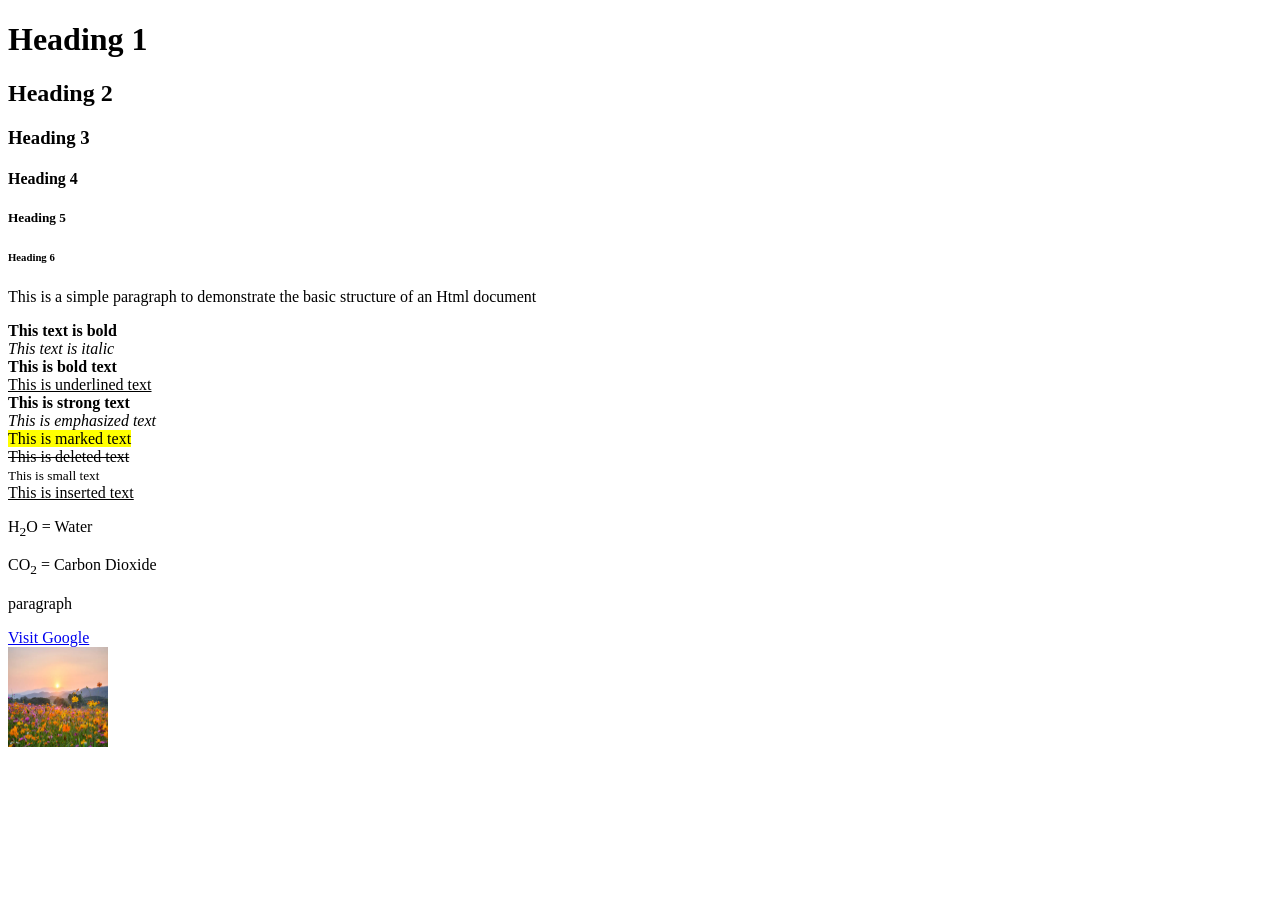
<file: index.html>
<!DOCTYPE html>
<html lang="en-us">
    <head>
        <title>simple website</title>
    </head>
    <body>
        <h1>Heading 1</h1>
        <h2>Heading 2</h2>
        <h3>Heading 3</h3>
        <h4>Heading 4</h4>
        <h5>Heading 5</h5>
        <h6>Heading 6</h6>

        <p>This is a simple paragraph to demonstrate the basic structure of an Html document</p>

         <b>This text is bold</b><br>
         <i>This text is italic</i><br>
         <b>This is bold text</b><br>
         <u>This is underlined text</u><br>
         <strong>This is strong text</strong><br>
         <em>This is emphasized text</em><br>
         <mark>This is marked text</mark><br>
         <del>This is deleted text</del><br>
         <small>This is small text</small><br>
         <ins>This is inserted text</ins><br>
         <p>H<sub>2</sub>O = Water</p>
         <p>CO<sub>2</sub> = Carbon Dioxide</p>
         <p><title>this a paragraph inside a title</title> paragraph</p>
         <a href="https://www.google.com">Visit Google</a><br>
         <img src="istockphoto-1130636356-612x612.jpg" alt="Flowers" width="100" height="100">
    </body>
</html>
</file>
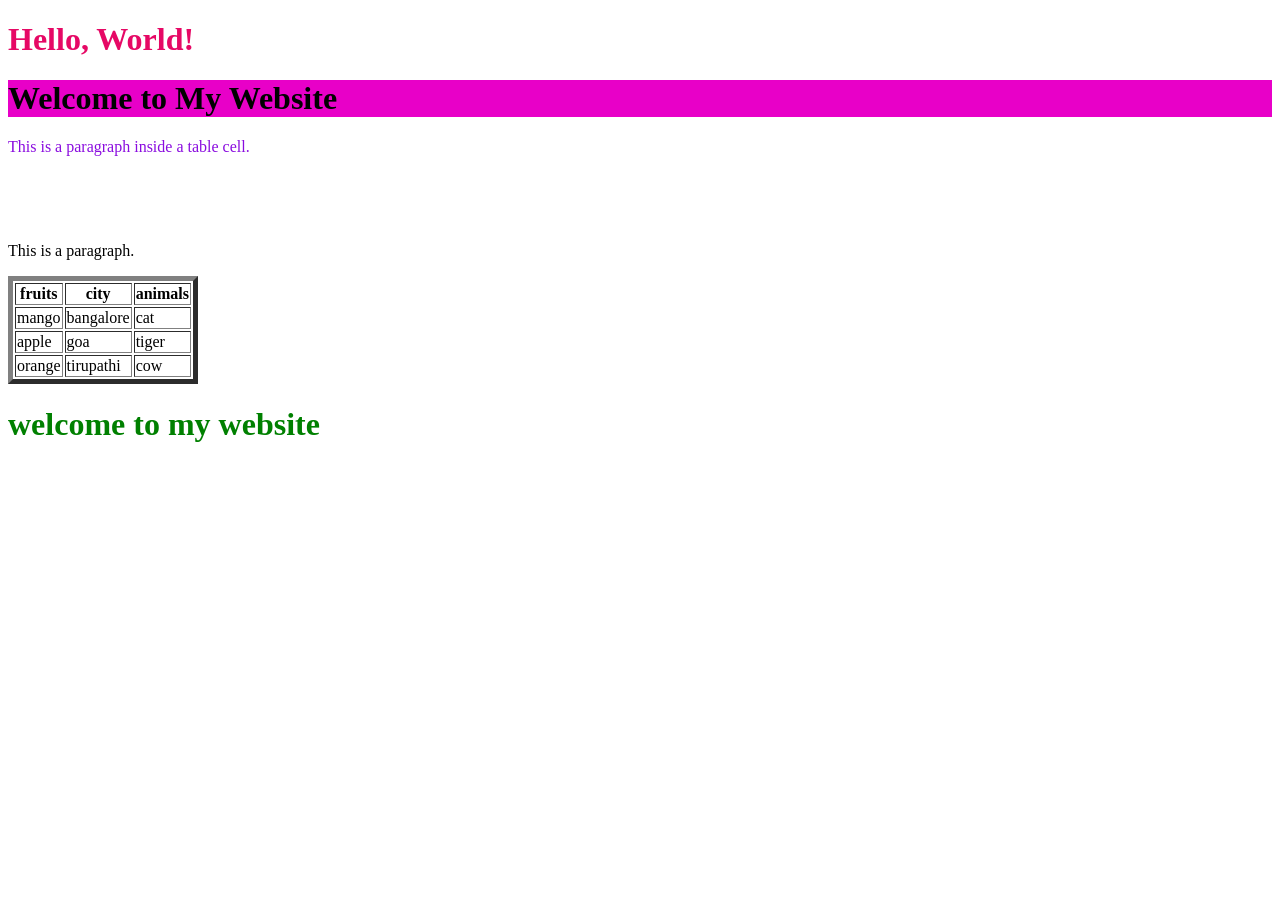
<file: first.html>
<!DOCTYPE html>
<html lang="en">
<head>
    <meta charset="UTF-8">
    <meta name="viewport" content="width=device-width, initial-scale=1.0">
    <title>Document</title>
</head>
<body>
    <h1 style="color: rgb(230, 8, 101);">Hello, World!</h1>
    <h1 style="background-color: lch(52.79% 95.11 334.15);">Welcome to My Website</h1>
    <td>
        <p style="color: rgb(138, 12, 223);">This is a paragraph inside a table cell.</p>
    </td>
    <tr>

    </tr>
    <ul style="color:rgb(255,255,255)">
        <li>Item 1</li>
        <li>Item 2</li>
        <li>Item 3</li>
    </ul>
    <!-- This is a comment -->
     <p>This is a paragraph.</p>
     <!--ending my paragraph-->
     <!--starting my table-->
    <table border="5"> 
        <tr>
            <th>fruits</th>
            <th>city</th>
            <th>animals</th>
        </tr>
        <tr>
            <td>mango</td>
            <td>bangalore</td>
            <td>cat</td>
        </tr>
        <tr>
            <td>apple</td>
            <td>goa</td>
            <td>tiger</td> 
        </tr>
        <tr>
            <td>orange</td>
            <td>tirupathi</td>
            <td>cow</td>
        </tr>
    </table>
    <!--ending my table-->
    <h1 style="color: green;">welcome to my website</h1>
     <!-- 
    sdfghjkl
    xgfhjk
    gfhjk
    gfhjk
    gfhjk
     -->
</body>
</html>
</file>
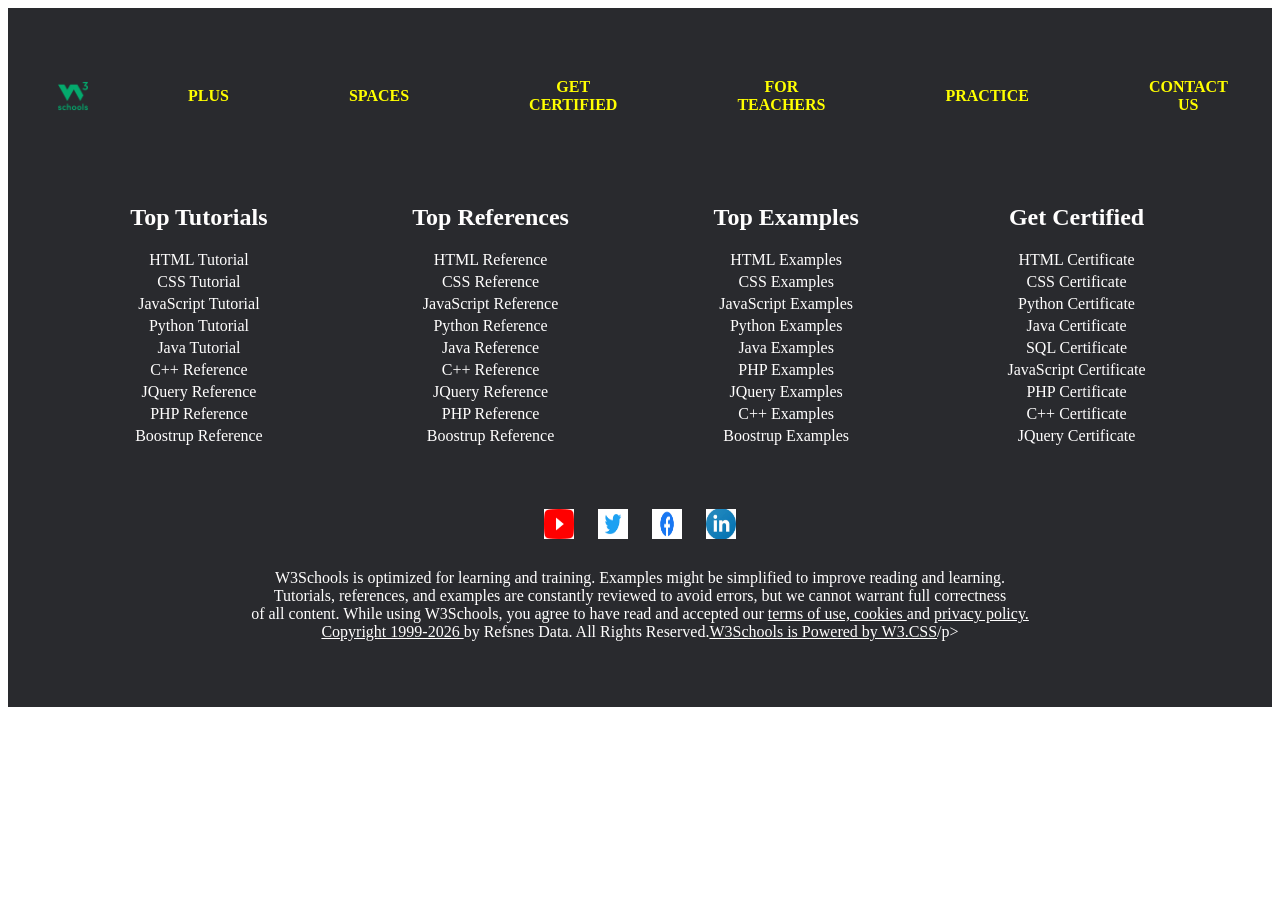
<file: footer.html>
<!DOCTYPE html>
<html lang="en">
<head>
    <meta charset="UTF-8">
    <meta name="viewport" content="width=device-width, initial-scale=1.0">
    <title>Document</title>
    <link rel="stylesheet" href="footer.css">
</head>
<body>
    <footer>

    <div class="menu">
         <!--footer main heading start-->
        <img src="images/w3schools-logo-icon.png" alt="w3school" width="30" height="30"> 
        <h1>PLUS</h1>
        <h1>SPACES</h1>
        <h1>GET CERTIFIED</h1>
        <h1>FOR TEACHERS</h1>
        <h1>PRACTICE</h1>
        <h1>CONTACT US</h1>
    </div>
     <!-- footer main heading ends -->
   
  <!-- footer link section starts -->
    <div class="content">

        <div>
            <h2>Top Tutorials</h2>
            <p>HTML Tutorial</p>
            <p>CSS Tutorial</p>
            <p>JavaScript Tutorial</p>
            <p>Python Tutorial</p>
            <p>Java Tutorial</p>
             <p>C++ Reference</p>
            <p>JQuery Reference</p>
            <p>PHP Reference</p>
            <p>Boostrup Reference</p>
        </div>

        <div>
            <h2>Top References</h2>
            <p>HTML Reference</p>
            <p>CSS Reference</p>
            <p>JavaScript Reference</p>
            <p>Python Reference</p>
            <p>Java Reference</p>
            <p>C++ Reference</p>
            <p>JQuery Reference</p>
            <p>PHP Reference</p>
            <p>Boostrup Reference</p>
        </div>

        <div>
            <h2>Top Examples</h2>
            <p>HTML Examples</p>
            <p>CSS Examples</p>
            <p>JavaScript Examples</p>
            <p>Python Examples</p>
            <p>Java Examples</p>
            <p>PHP Examples</p>
            <p>JQuery Examples</p>
            <p>C++ Examples</p>
            <p>Boostrup Examples</p>
        </div>

        <div>
            <h2>Get Certified</h2>
            <p>HTML Certificate</p>
            <p>CSS Certificate</p>
            <p>Python Certificate</p>
            <p>Java Certificate</p>
            <p>SQL Certificate</p>
            <p>JavaScript Certificate</p>
            <p>PHP Certificate</p>
            <p>C++ Certificate</p>
            <p>JQuery Certificate</p>
        </div>
         <!-- footer link section ends -->
             <!-- footer bottom section starts -->

    </div>

    <div class="social">
        <img src="images/youtube.png">
        <img src="images/twitter.png">
        <img src="images/facebook.png">
        <img src="images/linkedin.jpg">
       
    </div>

    <div class="bottom">
        <p>W3Schools is optimized for learning and training. Examples might be simplified to improve reading and learning.<br>
Tutorials, references, and examples are constantly reviewed to avoid errors, but we cannot warrant full correctness <br>
of all content. While using W3Schools, you agree to have read and accepted our <u>terms of use, cookies </u>and <u>privacy policy.</u><br>
<u>Copyright 1999-2026 </u>by Refsnes Data. All Rights Reserved.<u>W3Schools is Powered by W3.CSS</u>/p>
       
    </div>
     <!-- footer bottom section ends -->

</footer>
</body>
</html>
</file>
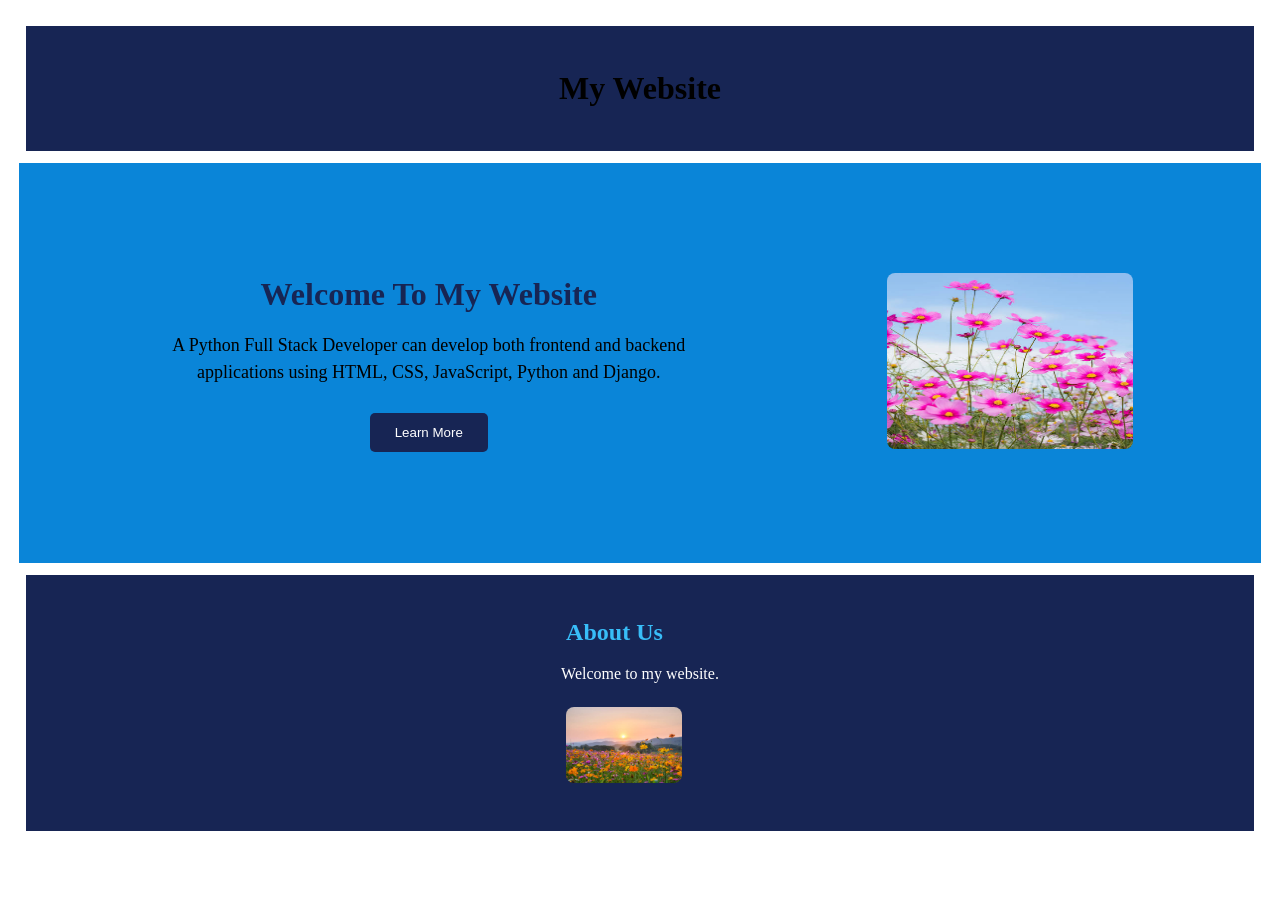
<file: headerandfooter.html>
<!DOCTYPE html>
<html lang="en">
<head>
    <meta charset="UTF-8">
    <meta name="viewport" content="width=device-width, initial-scale=1.0">
    <title>Header and Footer</title>
    <link rel="stylesheet" href="headerandfooter.css">
</head>
<body>

    <!-- Header Starts -->
    <header>
        <div class="header">
            <div>
                <h1>My Website</h1>
            </div>

        </div>
    </header>
    <!-- Header Ends -->

    <!-- Main Starts -->
    <div class="main">
        <div class="content">
            <h1>Welcome To My Website</h1>
            <p>
                A Python Full Stack Developer can develop
                both frontend and backend applications using
                HTML, CSS, JavaScript, Python and Django.
            </p>
            <button class="learn">Learn More</button>
        </div>

        <div class="image">
            <img src="images/flowers.jpg" alt="Nature">
        </div>
    </div>
    <!-- Main Ends -->

    <!-- Footer Starts -->
    <footer>
        <div class="footer">

            <div class="footer-about">
                <h2>About Us</h2>
                <p>Welcome to my website.</p>
                <img src="images/nature.jpg" alt="Nature">
            </div>
        </div>
       
    </footer>
    <!-- Footer Ends -->

</body>
</html>
</file>
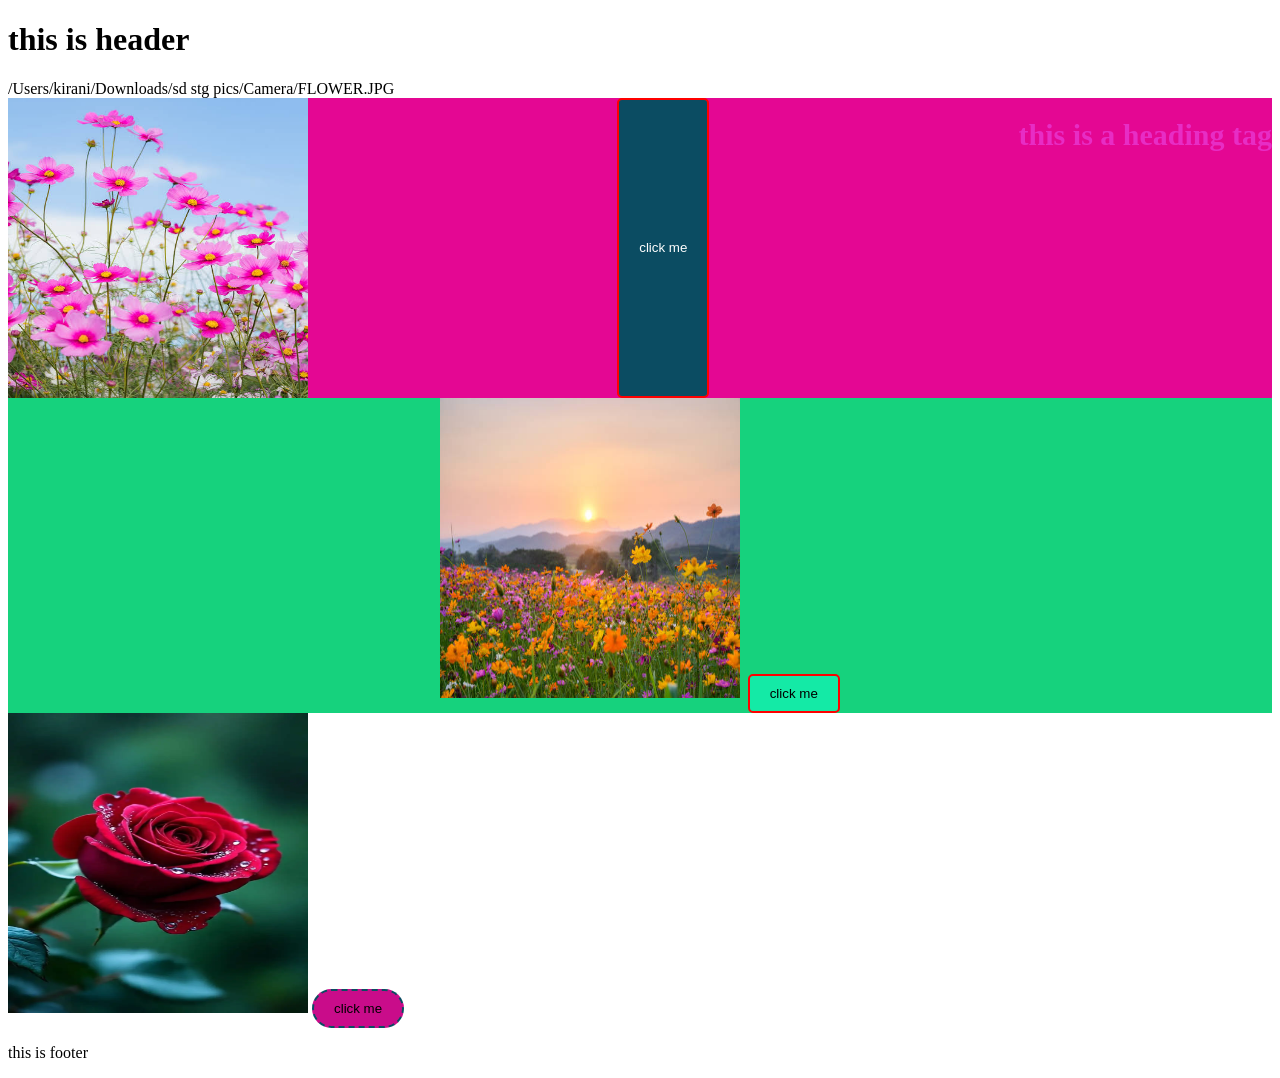
<file: Home.html>
<!DOCTYPE html>
<html lang="en">
<head>
    <meta charset="UTF-8">
    <meta name="viewport" content="width=device-width, initial-scale=1.0">
    <title>Document</title>
    <link rel="stylesheet" href="home.css">
    <style>
        .container {
            display: flex;
            justify-content: space-between;
            background-color: rgb(228, 7, 147);

            
        }
    </style>
</head>
<body>
    <!--header tag starts-->
    <header>
          <h1>this is header</h1>
          <!--div tag starts-->/Users/kirani/Downloads/sd stg pics/Camera/FLOWER.JPG
          <div class="container">
            <img src="images/flowers.jpg"alt ="flowers"width="300"height="300">
            <button style="background-color: #0b4c62;color:rgb(254, 254, 254)">click me</button>
            <h1 id="heading">this is a heading tag</h1>
          </div>
          <!--div tag ends-->
          <!--div tag starts-->
          <div class="container2">
            <img src="images/nature.jpg"alt="nature picture"width="300" height="300">
            <button style="background-color: rgb(20, 234, 166);">click me</button>
          </div>
          <!--div tag ends-->
          <!--div tag starts-->
          <div>
            <img src="images/FLOWER.JPG" alt ="flowers"width="300"height="300">
            <button  style="background-color: rgb(201, 12, 138);border-radius: 20px; border: 2px dashed #0b4c62;" >click me</button>
          </div>
          <!--div tag ends-->
    </header>
    <!--header tag ends-->
   
    <!--footer tag starts-->
    <footer>
        <p>this is footer</p>
    </footer>
    <!--footer tag  ends-->
     </body>
</html>
</file>
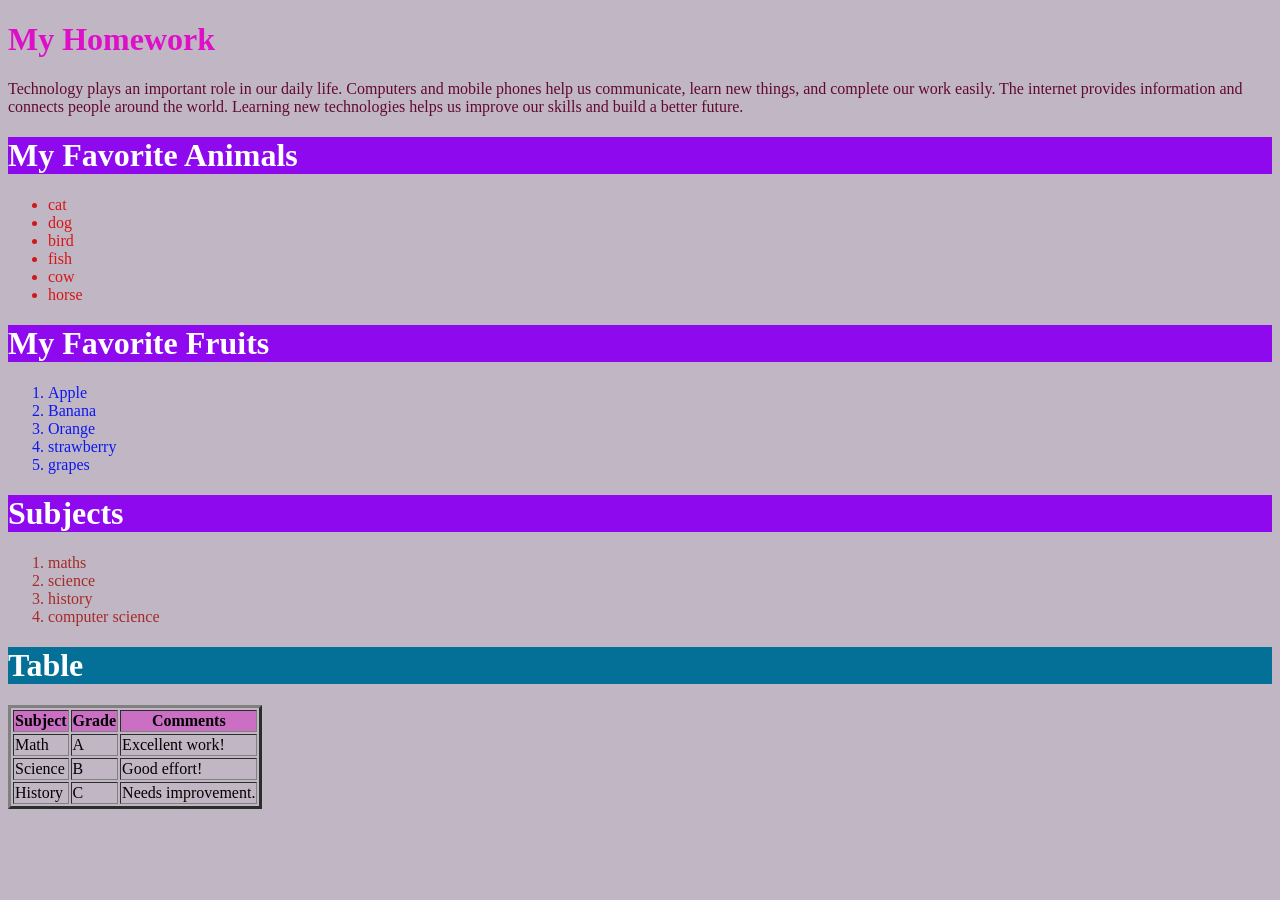
<file: Homework.html>
<!DOCTYPE html>
<html lang="en">
<head>
    <meta charset="UTF-8">
    <meta name="viewport" content="width=device-width, initial-scale=1.0">
    <title>My Homework</title>
</head>
<body style="background-color: rgb(193, 183, 196);">
    <h1 style="color: rgb(221, 15, 201);">My Homework</h1>
    <p style="color: rgb(97, 10, 48);">Technology plays an important role in our daily life. Computers and mobile phones help us communicate, learn new things, and complete our work easily. The internet provides information and connects people around the world. Learning new technologies helps us improve our skills and build a better future.</p>
    <h1 style="background-color: rgb(142, 9, 238); color: rgb(255, 255, 255);">My Favorite Animals</h1>
    <ul style="color: rgb(211, 23, 23);">
        <li>cat</li>
        <li>dog</li>
        <li>bird</li>
        <li>fish</li>
        <li>cow</li>
        <li>horse</li>
    </ul>
    <h1 style="background-color: rgb(142, 9, 238); color: rgb(255, 255, 255);">My Favorite Fruits</h1>
    <ol style="color: rgb(13, 24, 238);">
        <li>Apple</li>
        <li>Banana</li>
        <li>Orange</li>
        <li>strawberry</li>
        <li>grapes </li>
    </ol>
    <h1 style="background-color: rgb(142, 9, 238); color: rgb(255, 255, 255);">Subjects</h1>
    <ol type="b" style="color:brown;"> 
        <li>maths</li>
        <li>science</li>
        <li>history</li>
        <li>computer science</li>

    </ol>
    <h1 style="background-color: rgb(4, 112, 151); color: rgb(255, 255, 255);">Table</h1>
    <table border="3">
        <tr style="background-color: #d21ec379;"> 
            <th>Subject</th>  
            <th>Grade</th>
            <th>Comments</th>
        </tr>
        <tr>
            <td>Math</td>
            <td>A</td>
            <td>Excellent work!</td>
        </tr>
        <tr>
            <td>Science</td>
            <td>B</td>
            <td>Good effort!</td>
        </tr>
        <tr>
            <td>History</td>
            <td>C</td>
            <td>Needs improvement.</td> 
        </tr>
    </table>
</body>
</html>
</file>
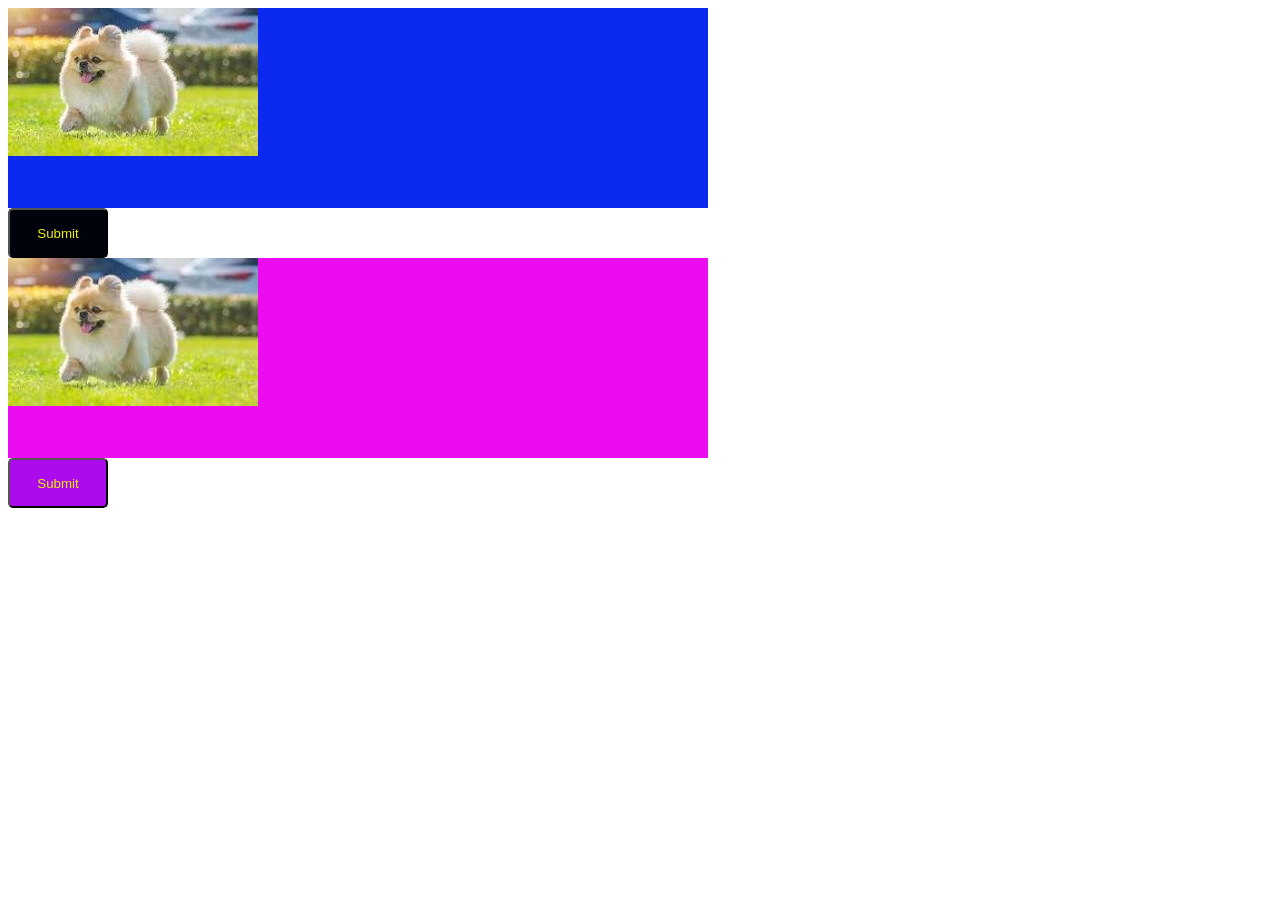
<file: htmlandcss.html>
<!DOCTYPE html>
<html lang="en">
<head>
    <meta charset="UTF-8">
    <meta name="viewport" content="width=device-width, initial-scale=1.0">
    <link rel="stylesheet" href="htmlandcss.css">
    <title>Document</title>
</head>
<body>
    <div class="parent">
        <div class="child">
            <img src="images/DOG.jpg" alt="Dog" class="image">
        </div>
        <div>
            <button class="button">Submit</button>
        </div>

    </div>
    <div class="parent">
        <div class="child1">
            <img src="images/DOG.jpg" alt="Dog" class="image">
        </div>
        <div>
            <button class="button1">Submit</button>
        </div>

    </div>

    
</body>
</html>
</file>
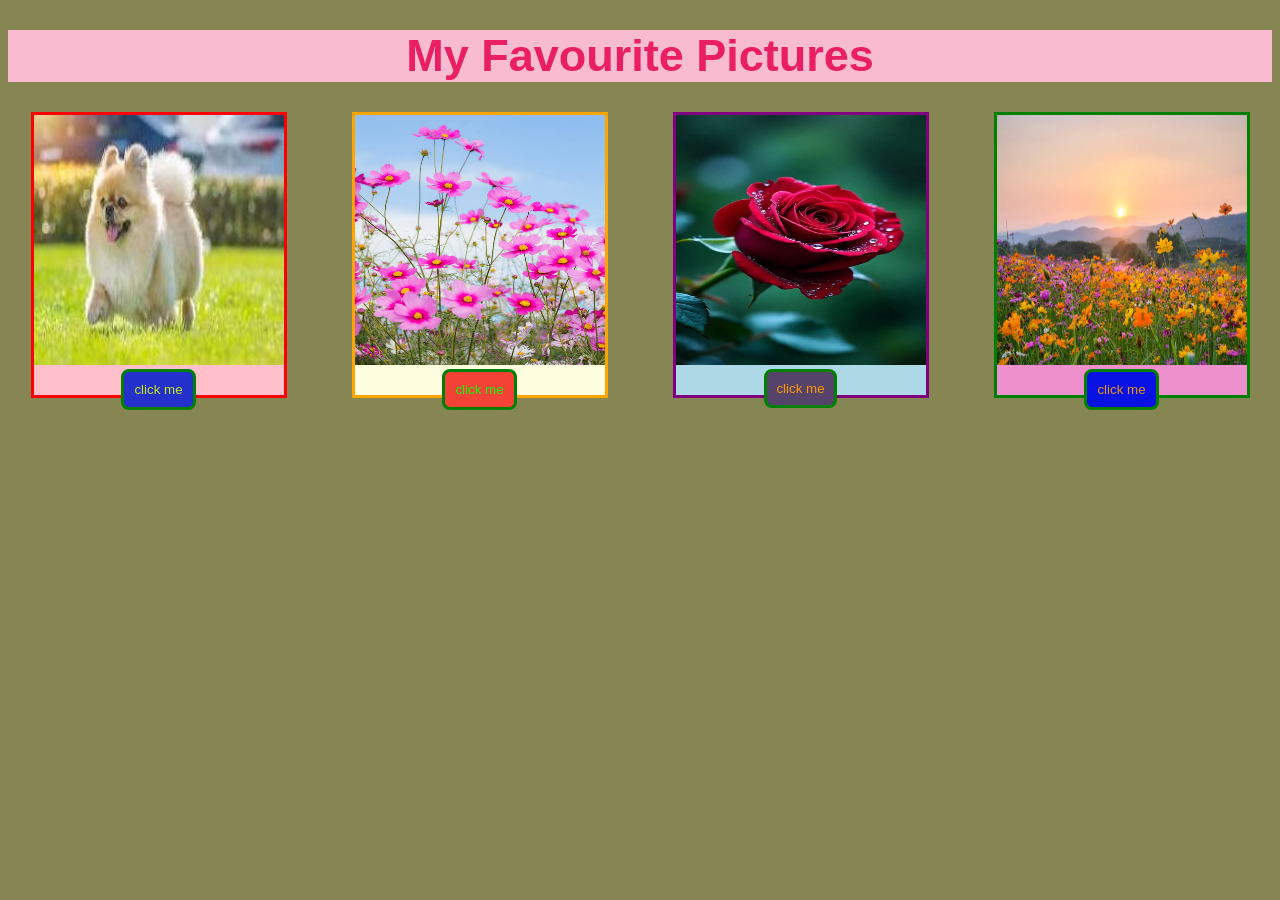
<file: kirani.html>
<!DOCTYPE html>
<html>
<head>
    <meta charset="UTF-8">
    <meta name="viewport" content="width=device-width, initial-scale=1.0">
    <title>My Favourite Pictures</title>
    <link rel="stylesheet" href="kirani.css">
</head>
<body class="body">

    <h1 class="heading">My Favourite Pictures</h1>

    <div id="main_div">

        <div class="img_div first">
            <img src="images/DOG.jpg" class="profile">
        
            <button id="button1">click me</button>
        </div>

        <div class="img_div second">
            <img src="images/flowers.jpg" class="profile">
            
            <button id="button2">click me</button>
        </div>

        <div class="img_div third">
            <img src="images/FLOWER.JPG" class="profile">
            
            <button id="button3">click me</button>
        </div>

        <div class="img_div fourth">
            <img src="images/nature.jpg" class="profile">
            
            <button id="button4">click me</button>
        </div>

    </div>

</body>
</html>
</file>
<file: footer.css>
footer {
    background-color: #292a2e;
    color: rgb(255, 254, 254);
    padding: 50px;
}

.menu {
    text-align: center;
    display: flex;
    align-items: center;
    gap: 80px;

}

.menu h1 {
    display: inline-block;
    font-size: 16px;
    margin: 20px;
    color: yellow;
}

.content {
    display: flex;
    justify-content: space-around;
    text-align: center;
    margin-top: 50px;
}

.content h2 {
    margin-bottom: 20px;
}

.content p {
    margin: 4px;
}

.social {
    text-align: center;
    margin-top: 50px;
}

.social img {
    width: 30px;
    height: 30px;
    margin: 10px;
}

.bottom {
    text-align: center;
    margin-top: 10px;

}
</file>
<file: headerandfooter.css>
* {
    margin: 5px;
    padding: 2px;
    box-sizing: border-box;
}

/* Header */
.header {
    background-color: #172554;
    padding: 30px;
    /* display: flex; */
    justify-content: space-between;
    align-items: center;
    text-align: center;
}

/* .logo h1 {
    color: rgb(243, 9, 9);
} */

/* .menu button { 
    background-color: #38bdf8;
    color: rgb(164, 11, 11);
    padding: 12px 20px;
    border: 5px solid #172554;
    border-radius: 5px;
    /* margin: 5px; 
}*/

/* Main */
.main {
    background-color: #0a85d8;
    display: flex;
    justify-content: space-around;
    align-items: center;
    padding: 40px;
    min-height: 400px;
}

.content {
    width: 50%;
    text-align: center;
}

.content h1 {
    color: #172554;
    margin-bottom: 15px;
}

.content p {
    font-size: 18px;
    line-height: 1.5;
}

.learn {
    background-color: #172554;
    color: white;
    padding: 12px 25px;
    margin-top: 20px;
    border: none;
    border-radius: 5px;
}

.image img {
    width: 250px;
    height: 180px;
    border-radius: 10px;
}

/* Footer */
.footer {
    background-color: #172554;
    color: white;
    display: flex;
    justify-content: space-around;
    padding: 30px;
}

.footer h2 {
    color: #38bdf8;
    margin-bottom: 15px;
}

.footer p {
    margin: 10px 0;
}

.footer-about img {
    width: 120px;
    height: 80px;
    margin-top: 10px;
    border-radius: 10px;
}
</file>
<file: home.css>
#heading{
    text-align:center;
    color:rgb(231, 45, 197);
    font-size:30px;
    font-family:'Times New Roman', Times, serif;
    
  
    
}
.container2{
    width:100%;
    height:100%;
    background-color:rgb(22, 210, 125);
    color:rgb(141, 219, 177);
    text-align:center;
    font-size:30px;
    font-family:'Times New Roman', Times, serif;



}   
button {
    background-color: yellow;
    border: 2px solid red;
    padding: 10px 20px;
    border-radius: 5px;
}
</file>
<file: htmlandcss.css>
.child{
    width: 700px;
    height: 200px;
    background-color: #0c2aef;

}
.button{
    width: 100px;
    height: 50px;
    background-color: #00020c;
    color: rgb(236, 240, 9);
    border-radius: 5px;
    boarder: 2px solid rgb(239, 10, 10);
}
.child1{
    width: 700px;
    height: 200px;
    background-color: #eb0cef;

}
.button1{
    width: 100px;
    height: 50px;
    background-color: #ac0ceb;
    color: rgb(236, 240, 9);
    border-radius: 5px;
    boarder: 2px solid rgb(239, 10, 10);
}
button:hover{
    background-color: rgb(236, 240, 9);
    color: #00020c;
}
</file>
<file: kirani.css>
.body {
    background-color: #858654;
    font-family: Arial, sans-serif;
}
#main_div {
    display: flex;
    justify-content: space-around;
    gap: 20px;
}

.img_div {
    width: 250px;
    height: 280px;
    text-align: center;
}

.profile {
    width: 250px;
    height: 250px;
}

.heading {
    text-align: center;
    color: #e91e63;
    font-size: 45px;
    background-color: #f8bbd0;
}

#button1{
    padding: 10px;
    background: #2330cc;
    color: #c7eb0d;
    border: 3px solid green;
    border-radius: 8px;
}
#button2 {
    padding: 10px;
    background: #F44336;
    color: #05ff0f;
    border: 3px solid green;
    border-radius: 8px;
}   
#button3 {
    padding: 9px;
    background: rgb(85 67 105);
    color: #FF9800;
    border: 3px solid green;
    border-radius: 8px;
}
#button4 {
    padding: 10px;
    background: rgb(7, 18, 227);
    color: #ef950e;
    border: 3px solid green;
    border-radius: 8px;
}

.first {
    background-color: pink;
    color: darkred;
    border: 3px solid red;
}

.second {
    background-color: lightyellow;
    color: brown;
    border: 3px solid orange;
}

.third {
    background-color: lightblue;
    color: blue;
    border: 3px solid purple;
}

.fourth {
    background-color: rgb(238, 144, 203);
    color: darkgreen;
    border: 3px solid green;
}
</file>
